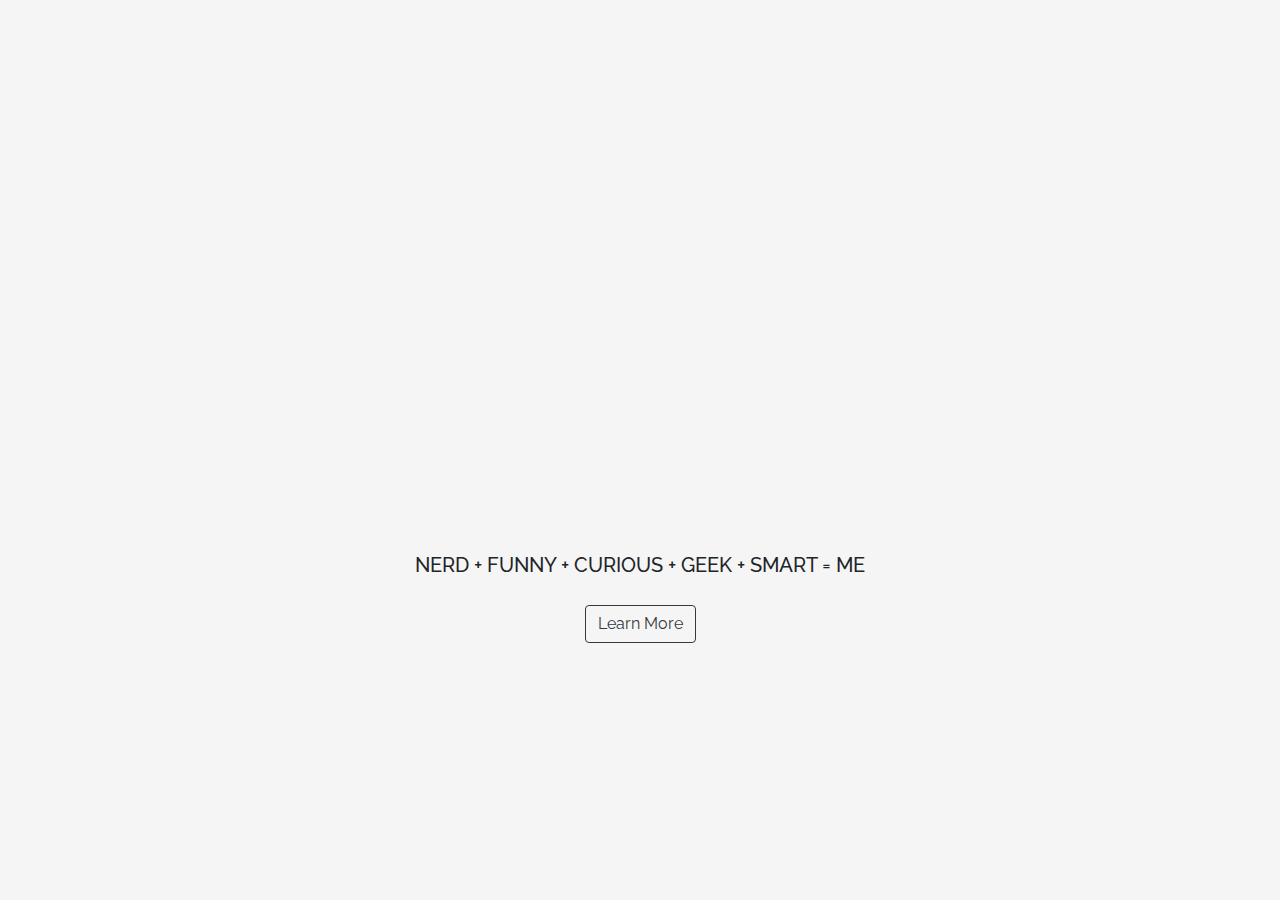
<file: public/index.html>
<!DOCTYPE html>
<html lang="en">
  <head>
    <meta charset="UTF-8" />
    <meta name="viewport" content="width=device-width, initial-scale=1.0" />
    <meta http-equiv="X-UA-Compatible" content="ie=edge" />
    <link rel="stylesheet" type="text/css" href="css/styles.css" />
    <link rel="icon" type="image/x-icon" href="favicon/favicon.ico" />
    <link
      rel="stylesheet"
      href="https://stackpath.bootstrapcdn.com/bootstrap/4.4.1/css/bootstrap.min.css"
      integrity="sha384-Vkoo8x4CGsO3+Hhxv8T/Q5PaXtkKtu6ug5TOeNV6gBiFeWPGFN9MuhOf23Q9Ifjh"
      crossorigin="anonymous"
    />
    <title>Arnas Sokolovas</title>
    <style>
      .title-header {
        text-align: center;
        font-size: 120px;
        font-weight: 800;
        color: transparent;
        background: url("https://phandroid.s3.amazonaws.com/wp-content/uploads/2014/05/rainbow-nebula.jpg")
          repeat;
        background-position: 40% 50%;
        -webkit-background-clip: text;
        position: relative;
      }
    </style>
    <script type="text/javascript" src="js/javascript.js"></script>
  </head>

  <body id="bg">
    <main>
      <div class="container d-flex align-items-center justify-content-center">
        <div class="row">
          <div class="col-12">
            <h1 class="title-header" title="Junior Web Developer">
              JUNIOR WEB DEVELOPER
            </h1>
            <h5 class="subtitle">NERD + FUNNY + CURIOUS + GEEK + SMART = ME</h5>
            <div class="d-flex justify-content-center">
              <button
                type="button"
                class="btn btn-outline-dark learn-more-btn"
                title="Learn More"
              >
                Learn More
              </button>
            </div>
          </div>
        </div>
      </div>
    </main>
  </body>
</html>
</file>
<file: public/css/styles.css>
@import url(https://fonts.googleapis.com/css?family=Raleway:400,,800,900);
body, html, main {
    font-family: 'Raleway', sans-serif;
    background-color: whitesmoke;
    height: 100%;
}

.container {
    height: 100%;
}

.title-header {
    cursor: default;
}

.subtitle {
    cursor: default;
    text-align: center;
}

.learn-more-btn {
    margin-top: 20px;
}
</file>
